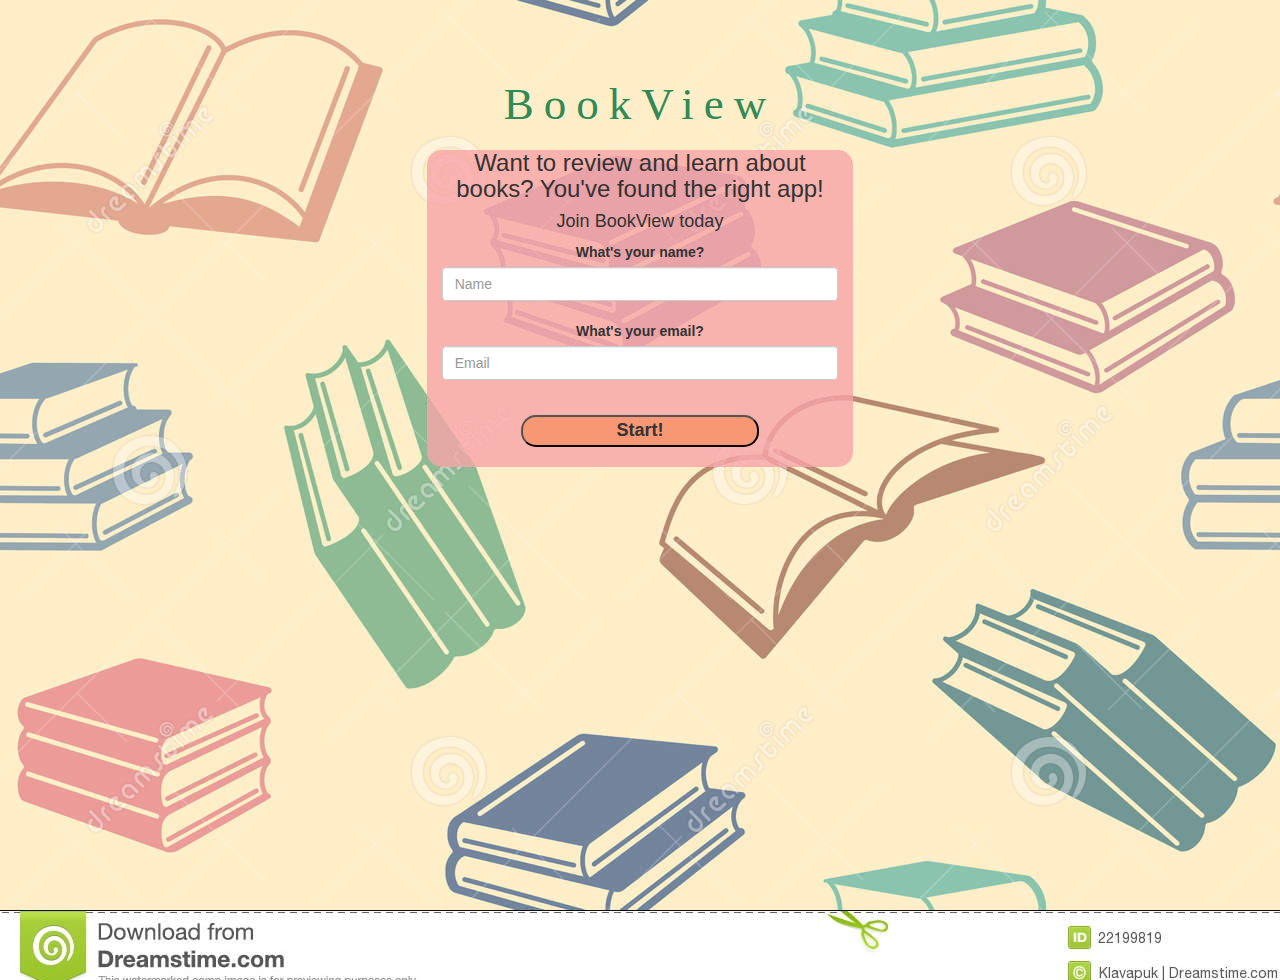
<file: index.html>
<html>
<head>
	<title>BookView</title>
<link href="https://fonts.googleapis.com/css?family=Yeon+Sung&display=swap" rel="stylesheet"><meta name="viewport" content="width=device-width, initial-scale=1">

<link rel="stylesheet" href="https://maxcdn.bootstrapcdn.com/bootstrap/3.4.0/css/bootstrap.min.css">
<script src="https://ajax.googleapis.com/ajax/libs/jquery/3.4.1/jquery.min.js"></script>
<script src="https://maxcdn.bootstrapcdn.com/bootstrap/3.4.0/js/bootstrap.min.js"></script>

<link rel="stylesheet" type="text/css" href="style.css">
<script src="main.js"></script>
</head>
<body style="text-align: center;" background="Books.jpg">
<center>
	<h1 class ="header" >	
		BookView	<sup>
	</sup>
</h1>
	<div class="col-lg-4 col-md-6 col-sm-6 col-xs-11 login_div">
		<h3 >Want to review and learn about books? You've found the right app!</h3>
		<h4 >Join BookView today</h4>
		<div class="form-group">
		  <label >What's your name?</label>
			<input type="text" id="user_name" class="form-control" placeholder="Name">
			<br>
			<label >What's your email?</label>
			<input type="text" id="email" class="form-control" placeholder="Email">
		</div>
		<br>
		<button onclick="adduser()"id="login_button">Start!</button>
		<br><br>
	</div>
</center>
</body>
</html>
</file>
<file: style.css>
#send{
    width: 40%;
    border-radius: 15px;
    background-color:rgb(248, 151, 115);
    font-weight: bold;
    font-size: large;
}

#hello{
    color: black;
}

#addroom{
    width: 40%;
    border-radius: 15px;
    background-color:rgb(248, 151, 115);
    font-weight: bold;
    font-size: large;
}

html, body
{
  height: 100%;
  margin: 0;
}

body
{
background-color: aquamarine;
}

.header
{
	color:seagreen;
    font-family:'Times New Roman';
    font-size: 45px;
    letter-spacing: 10px;
    margin-top: 80px;
}
.header img
{
	width: 80px;
    margin-left: -15px;
}

.login_div
{
	background: rgba(248, 164, 168, 0.8);
    float: none;
    border-radius: 15px;
}


#login_button
{
	width: 60%;
    border-radius: 15px;
    background-color:rgb(248, 151, 115);
    font-weight: bold;
    font-size: large;
}

#pic
{
	width: 60%;
    border-radius: 15px;
    background-color:rgb(248, 151, 115);
    font-weight: bold;
    font-size: large;
}

.room_name
{
	cursor: pointer;
	font-size: 20px;
}


#logout
{
	font-size: 20px; 
    float: right;
}


#output
{
	padding: 10px; 
    width:80%;
    background:rgba(248, 164, 168, 0.8);
    border-radius: 15px;
}

.input_div_room_page
{
	width: 80%;
}

.input_div label
{
	color:seagreen;
    font-size: 20px;
}


.input_div_message_page
{
	position: fixed;
    bottom: 0px;
    width: 100%;
    background:rgba(248, 164, 168, 0.8);
}
.input_div_message_page label
{
	color: seagreen;
}
.input_div_message_page #msg
{
	width: 80%;
}
.input_div_message_page button
{
	margin-top: 15px;
	width: 50%; 
}
.seagreen
{
	color: black;
}

.user_tick
{
	width:20px;
}
.message_h4
{
	padding-left:5px;
    color:yellowgreen;
}
</file>
